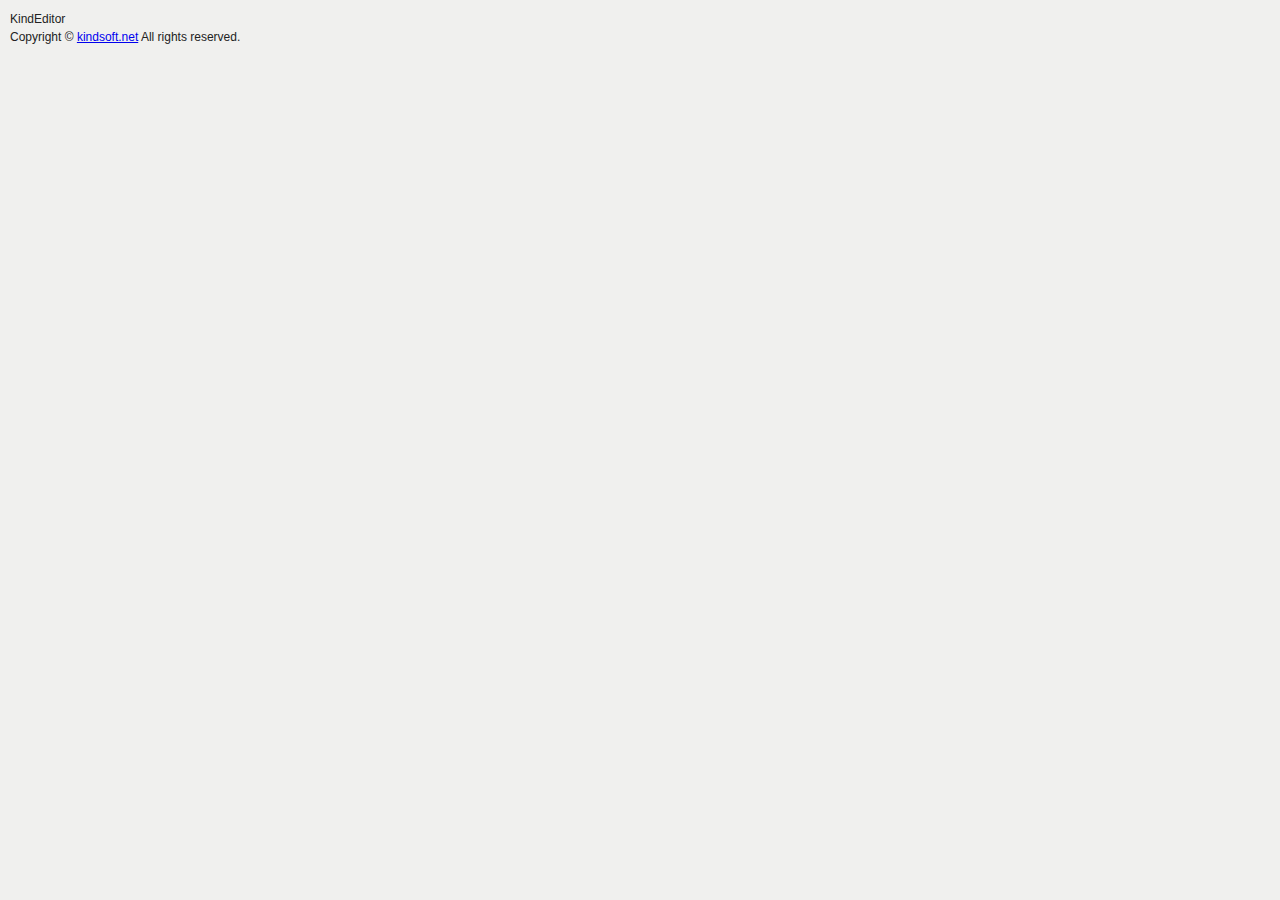
<file: Admin/editor/plugins/about.html>
<!doctype html>
<html>
	<head>
		<meta charset="utf-8" />
		<title>About</title>
		<style type="text/css" rel="stylesheet">
			body {
				margin: 0;
				font:12px/1.5 "sans serif",tahoma,verdana,helvetica;
				background-color:#F0F0EE;
				color:#222222;
				overflow:hidden;
			}
			.main {
				margin: 10px;
			}
			.table {
				list-style-image:none;
				list-style-position:outside;
				list-style-type:none;
				margin:0;
				padding:0;
				display:block;
			}
			.table li {
				padding:0;
				margin:0;
				display:list-item;
			}
		</style>
		<script type="text/javascript">
			var KE = parent.KindEditor;
			location.href.match(/\?id=([\w-]+)/i);
			var id = RegExp.$1;
			KE.event.ready(function() {
				KE.util.pluginLang('about', document);
				KE.util.hideLoadingPage(id);
			}, window, document);
		</script>
	</head>
	<body>
		<div class="main">
			<ul class="table">
				<li>
					KindEditor <span id="lang.version"></span></span>
				</li>
				<li>
					Copyright &copy; <a href="http://www.kindsoft.net/" target="_blank">kindsoft.net</a> All rights reserved.
				</li>
			</ul>
		</div>
	</body>
</html>
</file>
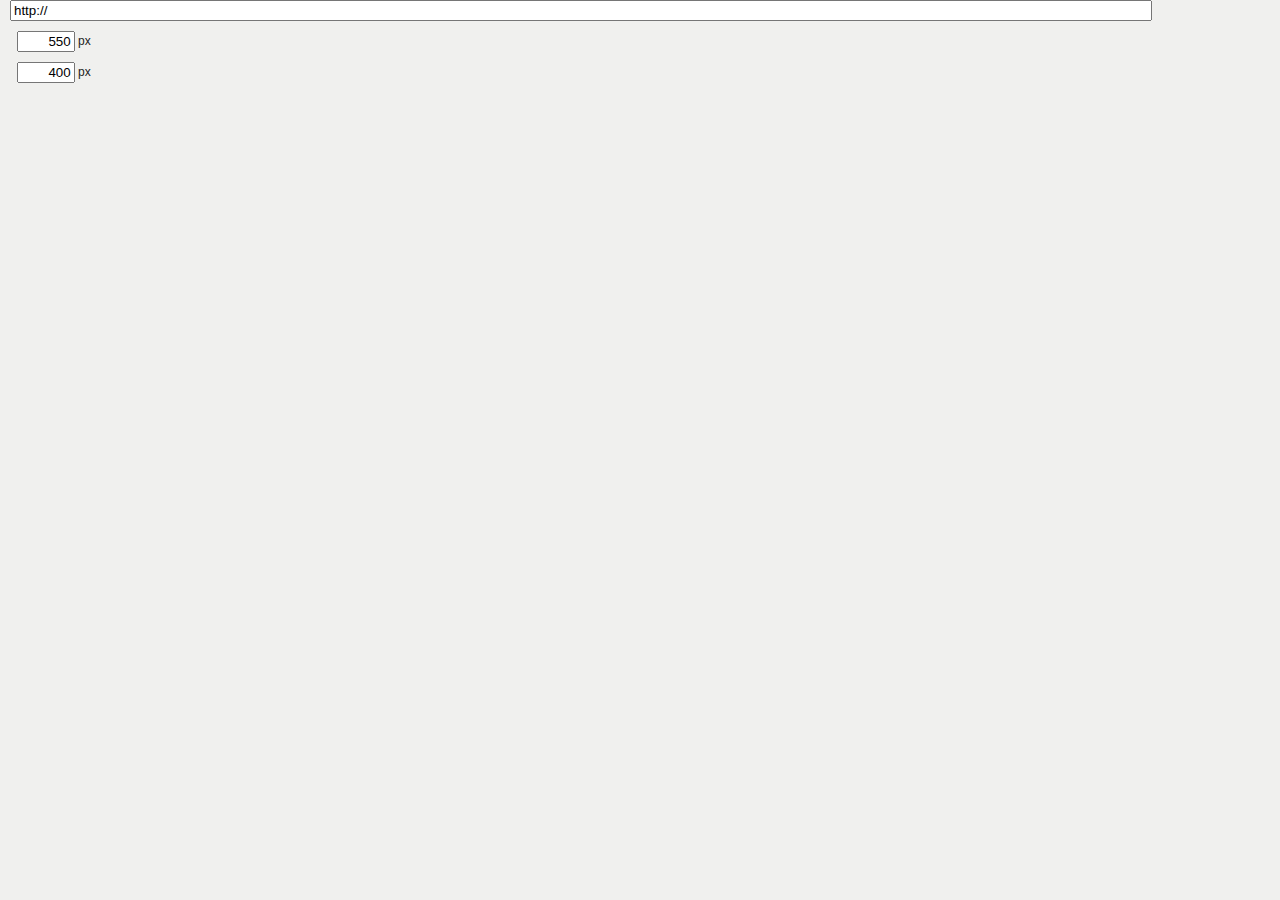
<file: Admin/editor/plugins/flash.html>
<!doctype html>
<html>
	<head>
		<meta charset="utf-8" />
		<title>Flash</title>
		<style type="text/css" rel="stylesheet">
			body {
				margin: 0;
				font:12px/1.5 "sans serif",tahoma,verdana,helvetica;
				background-color:#F0F0EE;
				color:#222222;
				overflow:hidden;
			}
			label {
				cursor:pointer;
			}
			.main {
				margin: 0 10px;
			}
			.table {
				list-style-image:none;
				list-style-position:outside;
				list-style-type:none;
				margin:0;
				padding:0;
				display:block;
			}
			.table li {
				padding:0;
				margin-bottom:10px;
				display:list-item;
				line-height:1.5;
			}
			.table li label {
				font-weight:bold;
			}
			.table li input {
				vertical-align:middle;
			}
			.table li img {
				vertical-align:middle;
			}
		</style>
		<script type="text/javascript">
			var KE = parent.KindEditor;
			location.href.match(/\?id=([\w-]+)/i);
			var id = RegExp.$1;
			KE.event.ready(function() {
				KE.util.pluginLang('flash', document);
				KE.util.hideLoadingPage(id);
			}, window, document);
		</script>
	</head>
	<body>
		<div class="main">
			<ul class="table">
				<li>
					<label for="url"><span id="lang.url"></span></label>
					<input type="text" id="url" name="url" value="http://" maxlength="255" style="width:90%;" />
				</li>
				<li>
					<label for="width"><span id="lang.width"></span></label>&nbsp;
					<input type="text" id="width" name="width" value="550" maxlength="4" style="width:50px;text-align:right;" /> px
				</li>
				<li>
					<label for="height"><span id="lang.height"></span></label>&nbsp;
					<input type="text" id="height" name="height" value="400" maxlength="4" style="width:50px;text-align:right;" /> px
				</li>
			</ul>
		</div>
	</body>
</html>
</file>
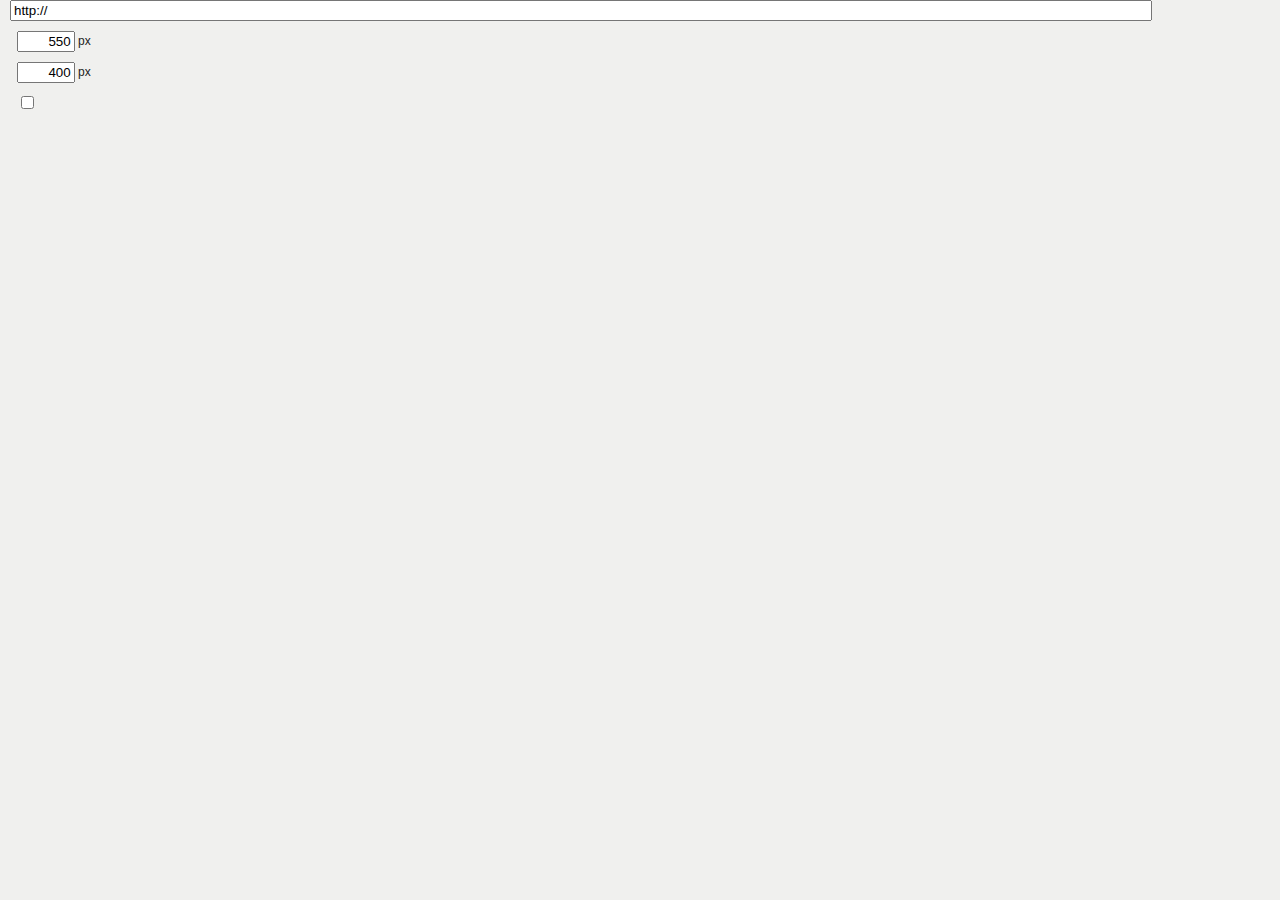
<file: Admin/editor/plugins/media.html>
<!doctype html>
<html>
	<head>
		<meta charset="utf-8" />
		<title>Media</title>
		<style type="text/css" rel="stylesheet">
			body {
				margin: 0;
				font:12px/1.5 "sans serif",tahoma,verdana,helvetica;
				background-color:#F0F0EE;
				color:#222222;
				overflow:hidden;
			}
			label {
				cursor:pointer;
			}
			.main {
				margin: 0 10px;
			}
			.table  {
				list-style-image:none;
				list-style-position:outside;
				list-style-type:none;
				margin:0;
				padding:0;
				display:block;
			}
			.table li {
				padding:0;
				margin-bottom:10px;
				display:list-item;
				line-height:1.5;
			}
			.table li label {
				font-weight:bold;
			}
			.table li input {
				vertical-align:middle;
			}
			.table li img {
				vertical-align:middle;
			}
		</style>
		<script type="text/javascript">
			var KE = parent.KindEditor;
			location.href.match(/\?id=([\w-]+)/i);
			var id = RegExp.$1;
			KE.event.ready(function() {
				KE.util.pluginLang('media', document);
				KE.util.hideLoadingPage(id);
			}, window, document);
		</script>
	</head>
	<body>
		<div class="main">
			<ul class="table">
				<li>
					<label for="url"><span id="lang.url"></span></label>
					<input type="text" id="url" name="url" value="http://" maxlength="255" style="width:90%;" />
				</li>
				<li>
					<label for="width"><span id="lang.width"></span></label>&nbsp;
					<input type="text" id="width" name="width" value="550" maxlength="4" style="width:50px;text-align:right;" /> px
				</li>
				<li>
					<label for="height"><span id="lang.height"></span></label>&nbsp;
					<input type="text" id="height" name="height" value="400" maxlength="4" style="width:50px;text-align:right;" /> px
				</li>
				<li>
					<label for="autostart"><span id="lang.autostart"></span></label>&nbsp;
					<input type="checkbox" id="autostart" name="autostart" value="1" />
				</li>
			</ul>
		</div>
	</body>
</html>
</file>
